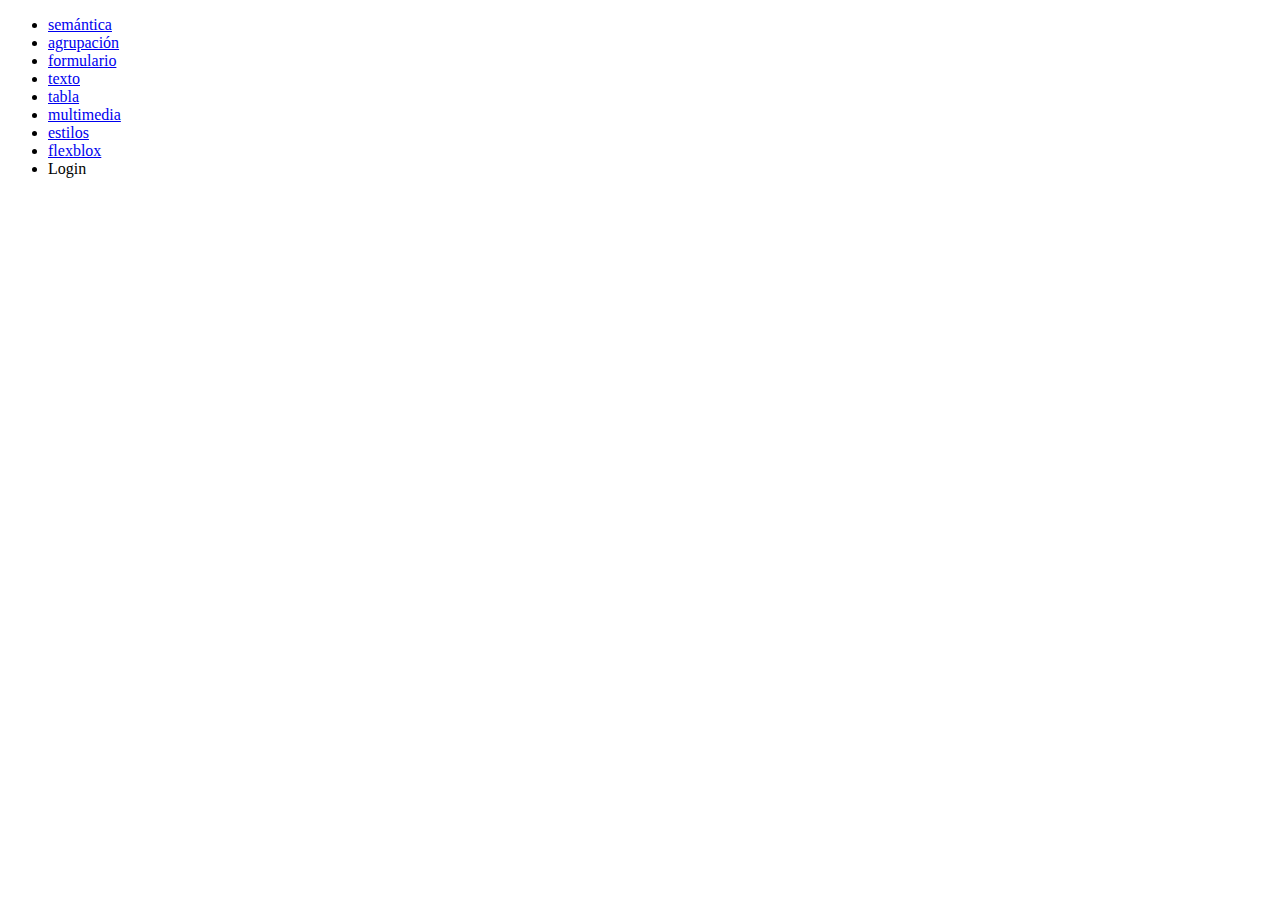
<file: index0.html>
<!DOCTYPE html>
<html lang="en">
<head>
    <meta charset="UTF-8">
    <meta name="viewport" content="width=device-width, initial-scale=1.0">
    <title>Document</title>
</head>
<body>
    <div>
        <ul>
            <li> <a href="html/semántica.html">semántica</a></li>
            <li> <a href="html/agrupación.html">agrupación</a></li>
            <li> <a href="html/formulario.html">formulario</a></li>
            <li> <a href="html/texto.html">texto</a></li>
            <li> <a href="html/tablas.html">tabla</a></li>
            <li> <a href="html/multimedia.html">multimedia</a></li>
            <li> <a href="html/estilos.html">estilos</a></li>
            <li> <a href="html/flexbox.html">flexblox</a></li>
            <li> <a href="index.html"></a>Login</li>
        </ul>
    </div>
</body>
</html>
</file>
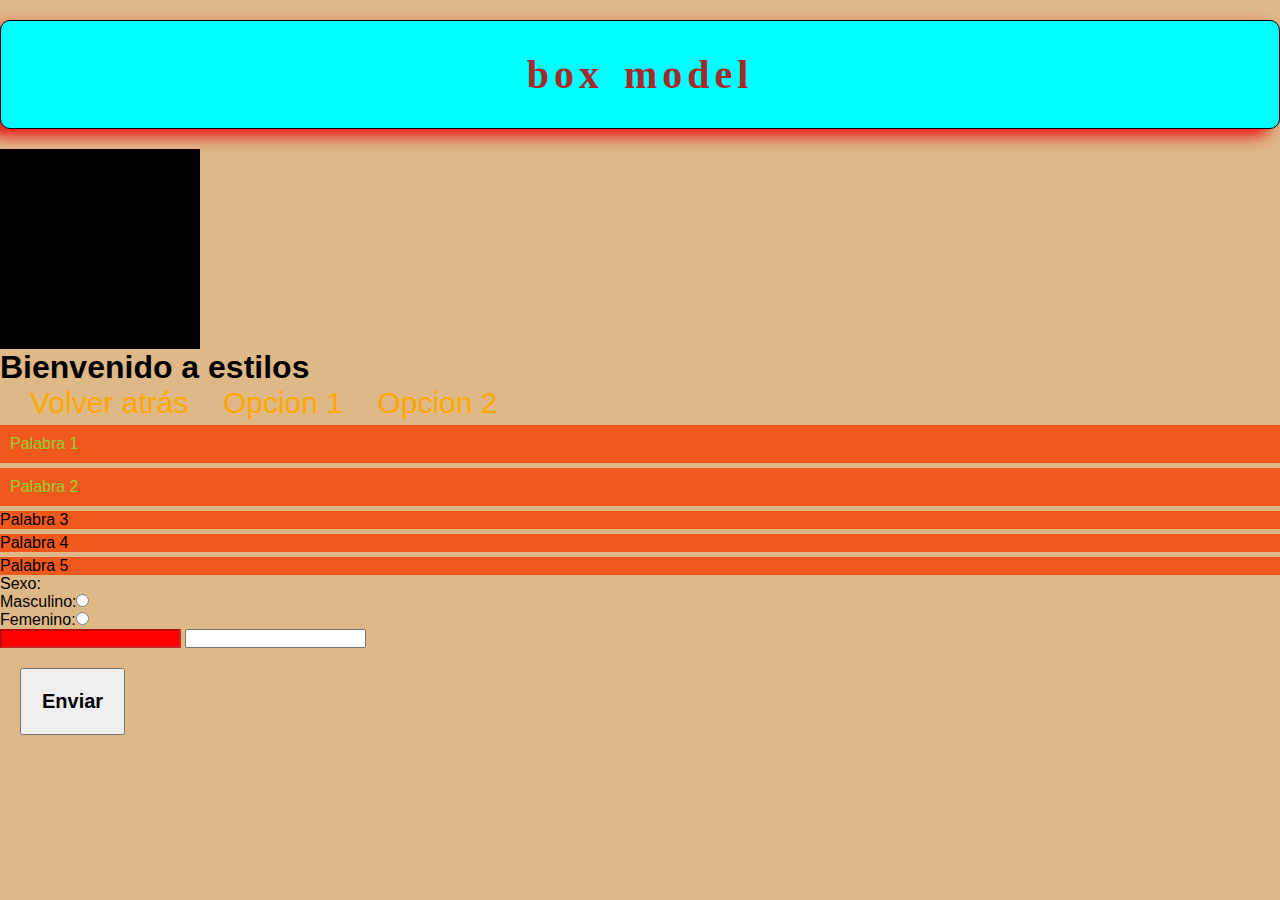
<file: html/estilos.html>
<!DOCTYPE html>
<html lang="en">
<head>
    <meta charset="UTF-8">
    <meta http-equiv="X-UA-Compatible" content="IE=edge">
    <meta name="viewport" content="width=device-width, initial-scale=1.0">
    <title>Document</title>
    <link rel="stylesheet" href="../CSS/style.css">
    <style>
        a{
            text-decoration: none;font-size: 30px;
        }
    </style>
</head>
<body>
    <h2 id="title_box" >BOX MODEL</h2>
    <!-- h2#title_box{Box Model} -->
    <div id="box_father">
        <div id="box_model"></div>
    </div>
    <!-- br -->
    <h1 >Bienvenido a estilos</h1>
    <a href="../index0.html"> Volver atrás</a>
    <a href="#">Opcion 1</a>
    <a href="#">Opcion 2</a>
    <br>
    <ul>
        <li id="option_one" class="group_options group_class" name="group_options">Palabra 1</li>
        <li id="option_two" class="group_options group_class" name="group_options">Palabra 2</li>
        <li id="option_thre" class="group_options" name="group_options">Palabra 3</li>
        <li id="option_four" class="group_options" name="group_options">Palabra 4</li>
        <li id="option_five" class="group_options" name="group_options">Palabra 5</li>
    </ul>
    <label for="sexo">Sexo:</label><br>
    <label for="mas">Masculino:</label><input type="radio" name="sexo"><br>
    <label for="fem">Femenino:</label><input type="radio" name="sexo"><br>
    <input type="text" disabled>
    <input type="text">
    <br>
    <button id="btn_send"> Enviar </button>
    <br>

</body>
</html>
</file>
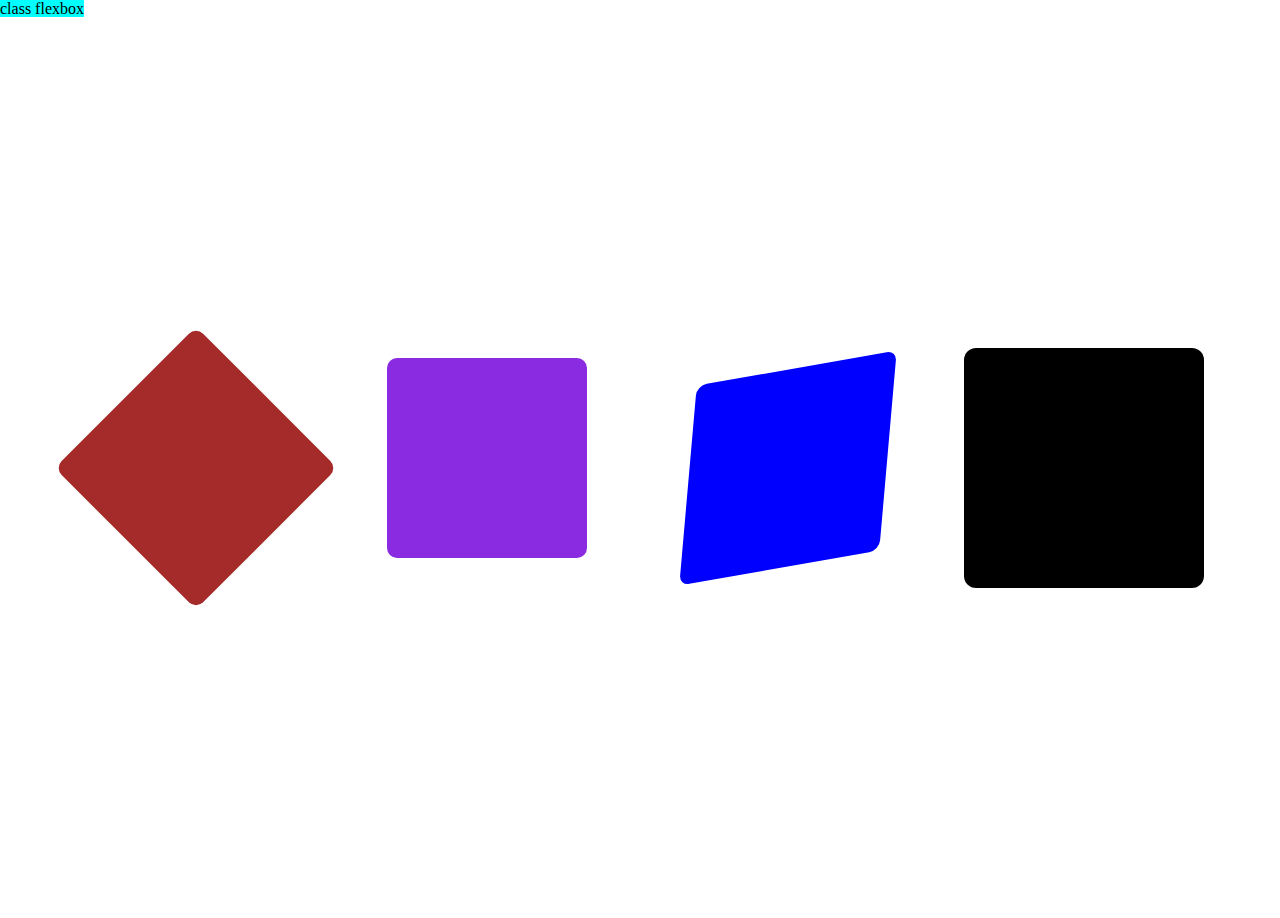
<file: html/flexbox.html>
<!DOCTYPE html>
<html lang="en">
<head>
    <meta charset="UTF-8">
    <meta http-equiv="X-UA-Compatible" content="IE=edge">
    <meta name="viewport" content="width=device-width, initial-scale=1.0">
    <title>Document</title>
    <style>
        *{
            margin: 0;
            padding: 0;
        }
        #T1{
            background-color: aqua;
            text-align: center;
        }
        #father{
            height: 100vh;
            /* grid distribuye */
            /* display: grid;
            place-items: center; */
            display: flex;
            justify-content: center;
            align-items: center;
            /* los dirige hacia abajo y los centra */
            /* flex-wrap: wrap; */
            /* invierte el orden de los elmentos su contraparte row */
            flex-direction: row-reverse;
            justify-content: space-evenly;
        }
        #son, #son_one, #son_two, #son_three{
            background-color: black;
            height: 200px;
            width: 200px;
            transform: scale(1.2);
            border-radius: 10px;
        }
        #son_one{
            background-color: blue;
            transform: skew(-5deg,-10deg);
        }
        #son_two{
            background-color: blueviolet;
            transform: translate(-5px,-10px);
        }
        #son_three{
            background-color: brown;
            transform: rotate(45deg);
        }
    </style>
</head>
<body>
    <!-- .container -->
    <div class="cantainer">
        <div id="text_flex">
            <hi id="T1">class flexbox</hi>
        </div>
        <!-- #father>#son -->
        <div id="father">
            <div id="son"></div>
            <div id="son_one"></div>
            <div id="son_two"></div>
            <div id="son_three"></div>
        </div>
    </div>
</body>
</html>
</file>
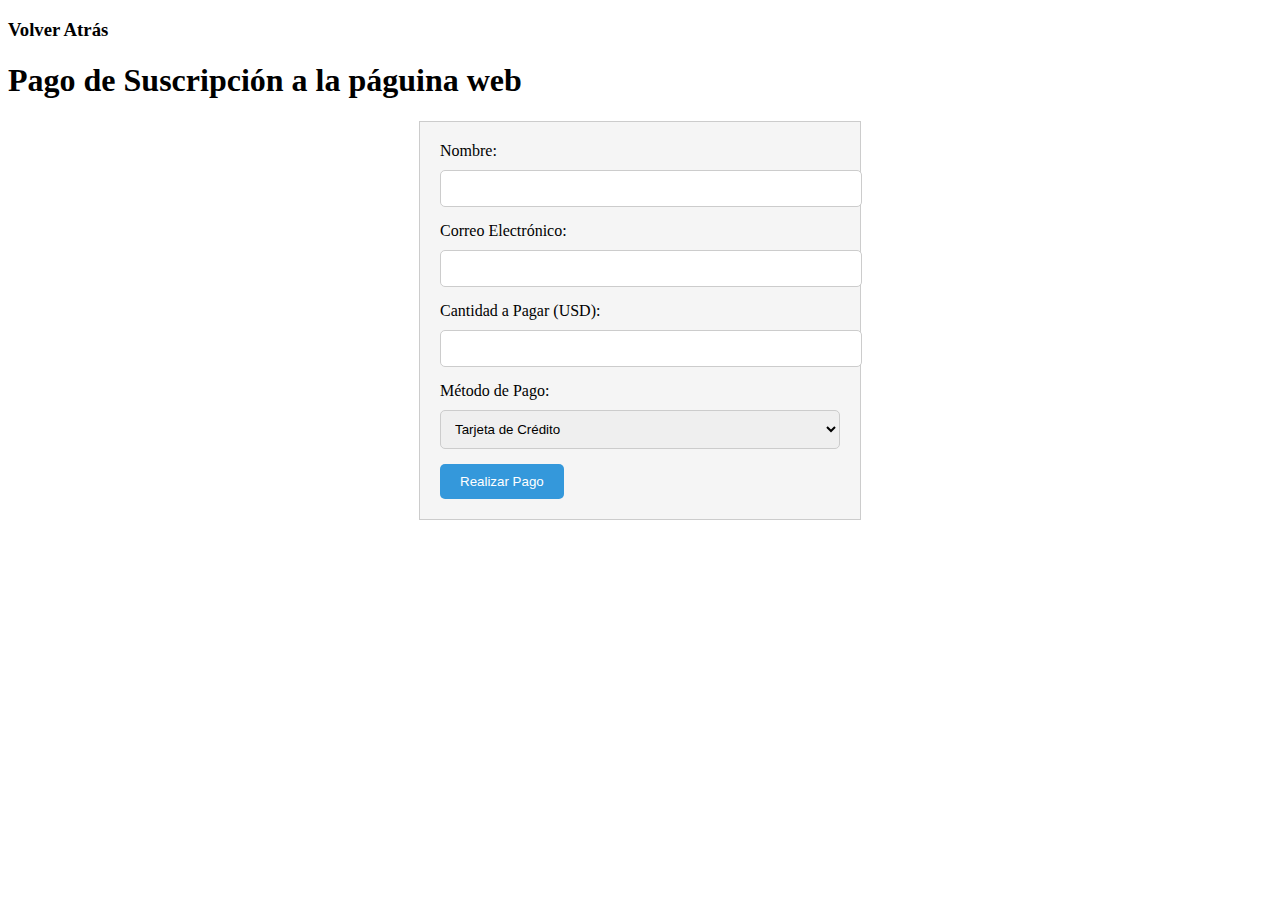
<file: html/formulario.html>
<!DOCTYPE html>
<html lang="en">
<head>
    <meta charset="UTF-8">
    <meta http-equiv="X-UA-Compatible" content="IE=edge">
    <meta name="viewport" content="width=device-width, initial-scale=1.0">
    <title>Suscripción de pago</title>
    <style>
        a{text-decoration: none;color: black;}
        form {
            max-width: 400px;
            margin: 20px auto;
            padding: 20px;
            border: 1px solid #ccc;
            background-color: #f5f5f5;
        }
        label {
            display: block;
            margin-bottom: 10px;
        }
        input[type="text"], input[type="email"], input[type="number"], select {
            width: 100%;
            padding: 10px;
            margin-bottom: 15px;
            border: 1px solid #ccc;
            border-radius: 5px;
        }
        input[type="submit"] {
            background-color: #3498db;
            color: #fff;
            border: none;
            padding: 10px 20px;
            border-radius: 5px;
            cursor: pointer;
        }
        input[type="submit"]:hover {
            background-color: #258cd1;
        }
    </style>
</head>
<body>
    <a href="../index0.html"><h3>Volver Atrás</h3></a>
    <h1>Pago de Suscripción a la páguina web</h1>
    <form action="procesar_pago.php" method="post">
        <label for="nombre">Nombre:</label>
        <input type="text" id="nombre" name="nombre" required>

        <label for="email">Correo Electrónico:</label>
        <input type="email" id="email" name="email" required>

        <label for="cantidad">Cantidad a Pagar (USD):</label>
        <input type="number" id="cantidad" name="cantidad" min="1" step="0.01" required>

        <label for="metodo_pago">Método de Pago:</label>
        <select id="metodo_pago" name="metodo_pago" required>
            <option value="tarjeta_credito">Tarjeta de Crédito</option>
            <option value="paypal">PayPal</option>
            <option value="transferencia">Transferencia Bancaria</option>
        </select>

        <input type="submit" value="Realizar Pago">
    </form>
</body>
</html>
</file>
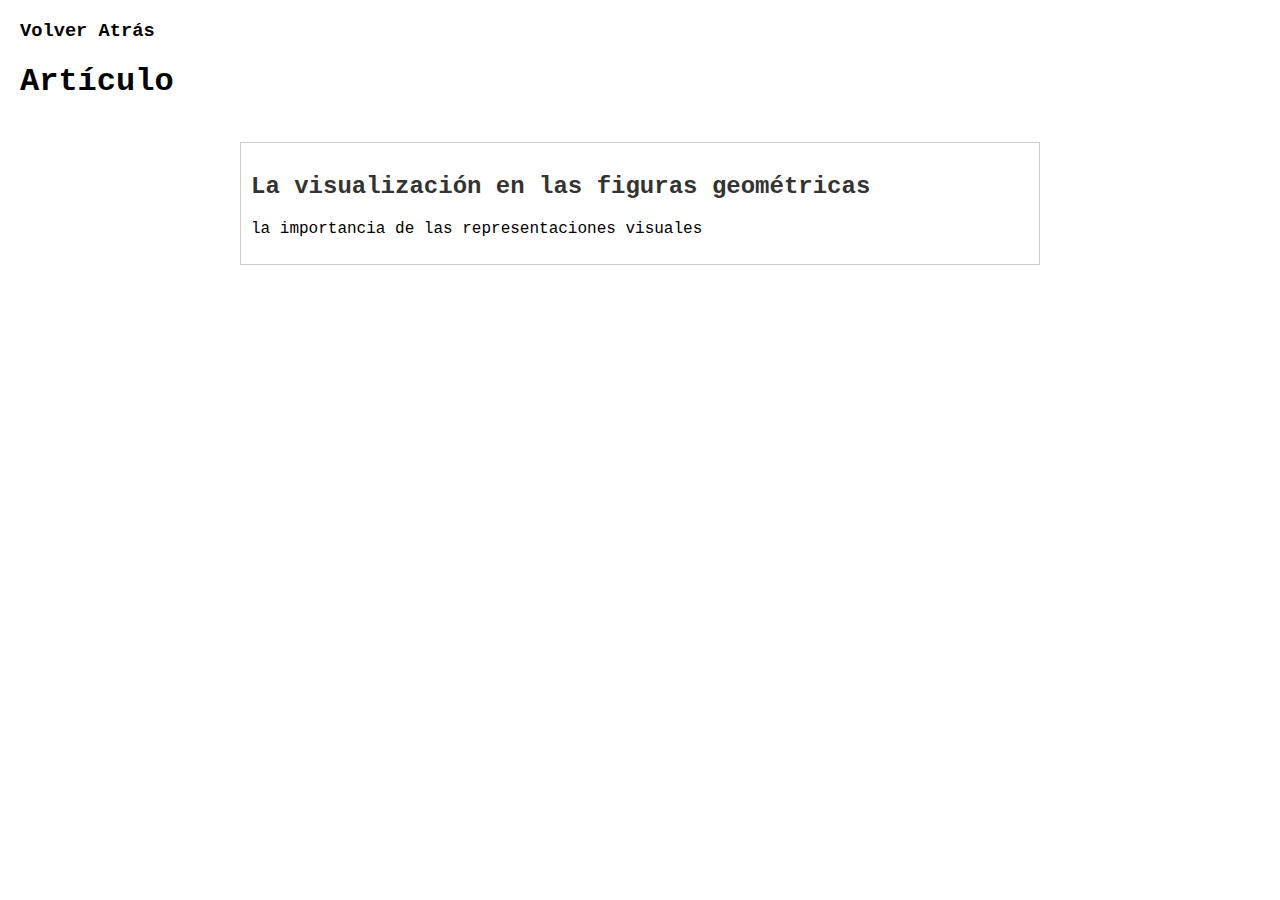
<file: html/semántica.html>
<!DOCTYPE html>
<html lang="en">
<head>
    <meta charset="UTF-8">
    <meta http-equiv="X-UA-Compatible" content="IE=edge">
    <meta name="viewport" content="width=device-width, initial-scale=1.0">
    <title>Articulos Cientificos</title>
    <style>
        a{text-decoration: none;color: black;}
        body {
            font-family:'Courier New', Courier, monospace;
            margin: 20px;
        }
        main {
            max-width: 800px;
            margin: 0 auto;
            padding: 20px;
        }
        article {
            border: 1px solid #ccc;
            padding: 10px;
            margin-bottom: 20px;
        }
        article h2 {
            font-size: 1.5em;
            color: #333;
        }
    </style>
</head>
<body>
    <a href="../index0.html"><h3>Volver Atrás</h3></a>
    <header>
        <h1>Artículo</h1>
    </header>

    <main>
        <article>
            <h2>La visualización en las figuras geométricas</h2>
            <p>la importancia de las representaciones visuales</p>
        </article>
    </main>
</body>
</html>
</file>
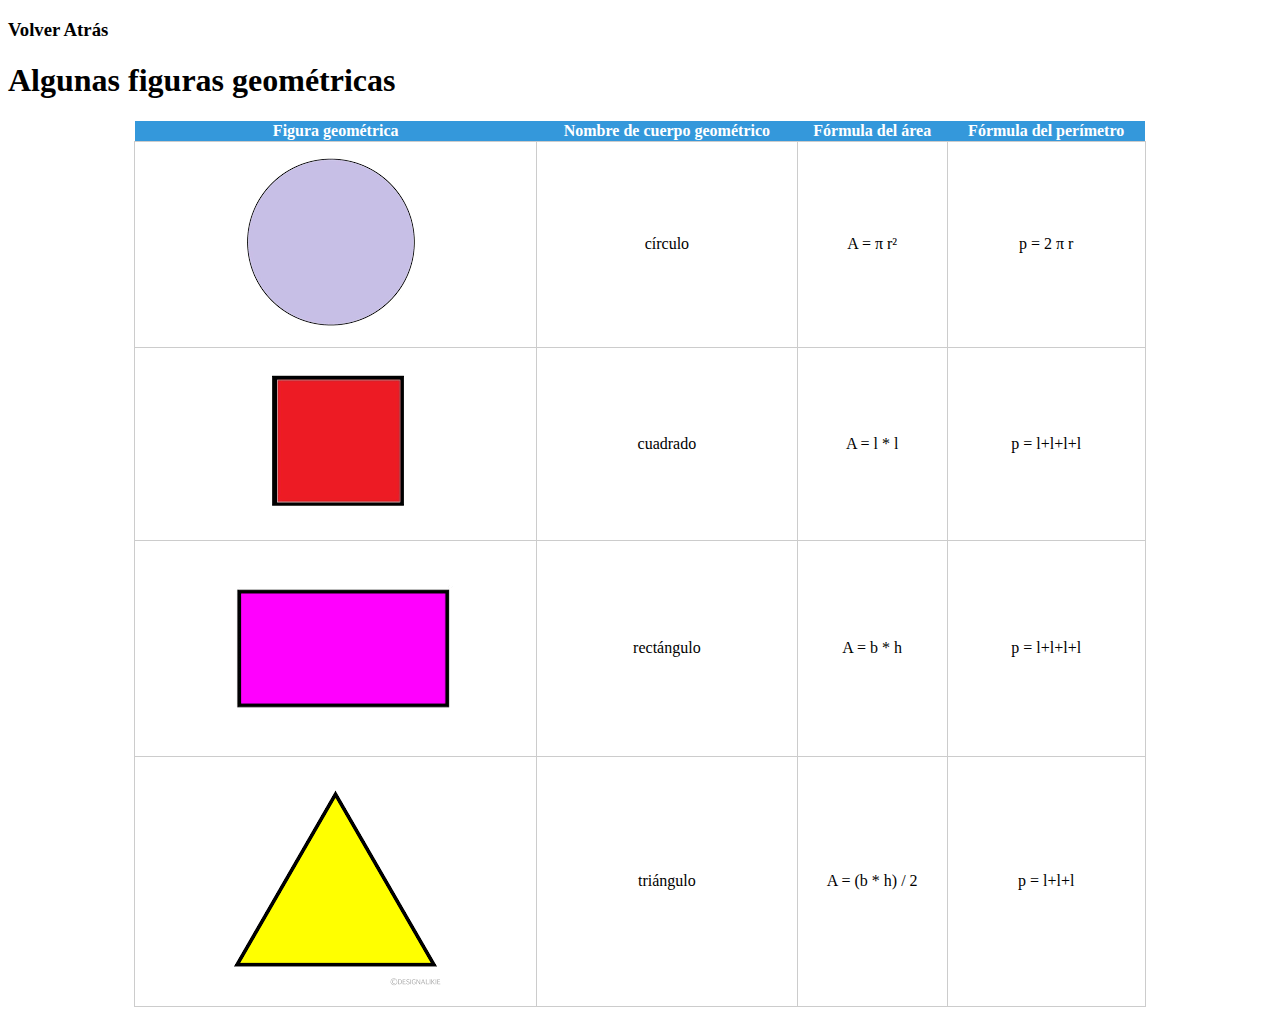
<file: html/tablas.html>
<!DOCTYPE html>
<html lang="en">
<head>
    <meta charset="UTF-8">
    <meta http-equiv="X-UA-Compatible" content="IE=edge">
    <meta name="viewport" content="width=device-width, initial-scale=1.0">
    <title>Tablas de datos</title>
    <style>
        a{text-decoration: none;color: black;}
        table {
            width: 80%;
            margin: 20px auto;
            border-collapse: collapse;
        }
        th {
            background-color: #3498db;
            color: #fff;
            font-weight: bold;
        }
        td {
            border: 1px solid #ccc;
            padding: 10px;
            text-align: center;
        }
    </style>
</head>
<body>
    <a href="../index0.html"><h3>Volver Atrás</h3></a>
    <h1>Algunas figuras geométricas</h1>
    <table>
        <thead>
            <tr>
                <th>Figura geométrica</th>
                <th>Nombre de cuerpo geométrico</th>
                <th>Fórmula del área</th>
                <th>Fórmula del perímetro</th>
            </tr>
        </thead>
        <tbody>
            <tr>
                <td> 
                    <img src="../multimedia/círculo.png" alt="imagen del círculo"></td>
                <td>círculo</td>
                <td>A = π r²</td>
                <td>p = 2 π r</td>
            </tr>
            <tr>
                <td> 
                    <img src="../multimedia/cuadrado.png" alt="imagen del cuadrado"></td>
                <td>cuadrado</td>
                <td>A = l * l</td>
                <td>p = l+l+l+l </td>
            </tr>
            <tr>
                <td> 
                    <img src="../multimedia/rectángulo.png" alt="imagen del rectángulo"></td>
                <td>rectángulo</td>
                <td>A = b * h</td>
                <td>p = l+l+l+l</td>
            </tr>
            <tr>
                <td> 
                    <img src="../multimedia/triángulo.png" alt="imagen del triángulo"></td>
                <td>triángulo</td>
                <td>A = (b * h) / 2</td>
                <td>p = l+l+l </td>
            </tr>
        </tbody>
    
</body>
</html>
</file>
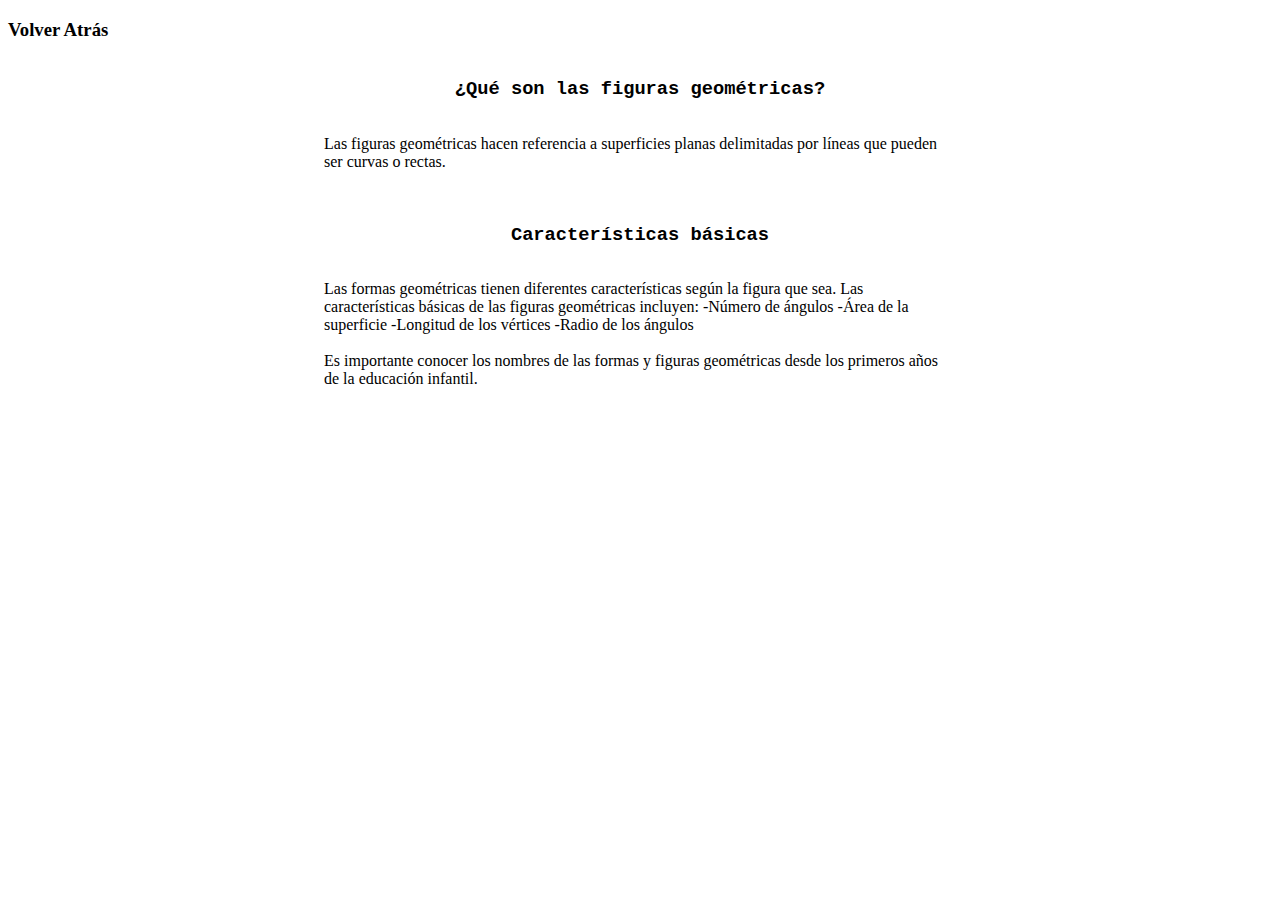
<file: html/texto.html>
<!DOCTYPE html>
<html lang="en">
<head>
    <meta charset="UTF-8">
    <meta http-equiv="X-UA-Compatible" content="IE=edge">
    <meta name="viewport" content="width=device-width, initial-scale=1.0">
    <title>Introducción </title>
    <style>
        a{text-decoration: none;color: black;}
        div{
            display: flex;
            flex-direction: column;
            justify-content: center;
            align-items: center;        
        }
        strong{font-family:'Courier New', Courier, monospace ;}
        p{width: 50%;}
        .vinculo{text-decoration:underline;}
        em{color: rgba(0, 88, 139, 0.692);}
    </style>
</head>
<body>
<a href="../index0.html"><h3>Volver Atrás</h3></a>
<div>
    <strong>
        <header><h3>¿Qué son las figuras geométricas?</h3></header>
    </strong>
    <p>
        Las figuras geométricas hacen referencia a superficies planas delimitadas por líneas que pueden ser curvas o rectas.
    </p>
</div>
    <br>
    <div>
    <strong>
        <h3>Características básicas</h3>
        
    </strong>
    <p>
        Las formas geométricas tienen diferentes características según la figura que sea. Las características básicas de las figuras geométricas incluyen:

        -Número de ángulos
        -Área de la superficie
        -Longitud de los vértices
        -Radio de los ángulos
<br>
<br>
Es importante conocer los nombres de las formas y figuras geométricas desde los primeros años de la educación infantil.
    </p>
    </div>
    <br>
   
</body>
</html>
</file>
<file: CSS/style.css>
@import url('https://fonts.googleapis.com/css2?family=Nunito:wght@300;600;900&family=Roboto:wght@100;300;500;900&display=swap');
/* Selector universal */
*{
    margin: 0;
    padding: 0;
}
/* selector de etiqueta */
body{
    background-color: #deb887; font-family:´Roboto´, sans-serif;
}
a{
    margin-left : 30px;
    color: #ffa500;
}
#option_one,#option_two{
    color: #9acd32;
}
/* selector por clase */
.group_options{
    background-color: rgb(241, 89, 28);
    margin-top: 5px;
}
.group_class{
    padding: 10px;
}
/* Selector de pseudoclases */
.group_options:hover{
    background-color: yellow;
    color: orange;
}
/* selector por atributo */
[disabled]{
    background-color: red;
}
/* selectores descendentes */
#papa{
    border: 10px double red;
    border-radius: 10px;
    margin-right: 100px;
    margin-left: 100px;
    padding: 20px;
    box-shadow: 0px 20px 10px;
}
 /* el papa */
#papa > #etiqueta > a{
    color: #ff000098;
}
#btn_send{
    margin: 20px;
    padding: 20px;
    font-size: 20px;
    font-weight: 900;

}  
 /* Box modle */
#title_box{
color: brown;
font-family: 'Times New Roman', Times, serif;
background-color: aqua;
text-align: center;
/* margin-top: 20px; */
/* margin-bottom: 20px; */
margin: 20px 0;
/* solid,double,dotted,dashed,groove,ridge */
border: 1px double #000;
border-radius: 10px;
/* padding-top,bottom */
padding: 30px;
/* x,y,radio de sombra,radio de propagacion */
box-shadow: 0px 0px 10px 1px #b80505;
/* esto es copiado de una pagina generador de sombras */
box-shadow: -11px 7px 15px 0px #eb1212;
-webkit-box-shadow: -11px 7px 15px 0px rgba(235,18,18,1);
-moz-box-shadow: -11px 7px 15px 0px rgba(235,18,18,1);
font-size: 40px;
/* espacio entre letras */
letter-spacing: 5px;
/* espacio entre palabras */
word-spacing: 5px;
/* Transforma la letra ¿?*/
text-transform:lowercase;
}
#box_father{
    /* ancho */
    width: 200px;
    /* alto */
    height: 200px;
    background-color: #000;
    background-image: url(https://i.blogs.es/37561e/superpc-1/450_1000.jpeg);
    /* se acomoda al tamaño que esta ahi */
    background-size: cover;
    /* coloca el centro de la imagen */
    background-position: center;
    /* puede repetir la imagen en eje x,y */
    background-repeat: no-repeat;
}
/* #box_model{ */
    /* width: 50%; */
    /* height: 50%; */
    /* background-color: #ffa500; */
    /* margin: 0 auto; */
    /* text-align: center; */
/* } */

/* media querys */
@media (min-width: 800px) and (max-width:1200px){
    body{
        background-color: #eb1212;
    }
    h1{
        text-align: center;
        color: #9acd32;
    }
}
@media (max-width:799px){
    body{
        background-image: url(https://i.blogs.es/37561e/superpc-1/450_1000.jpeg);
        background-size: cover;
        background-position: center;
        background-repeat: no-repeat;
    }
}
</file>
